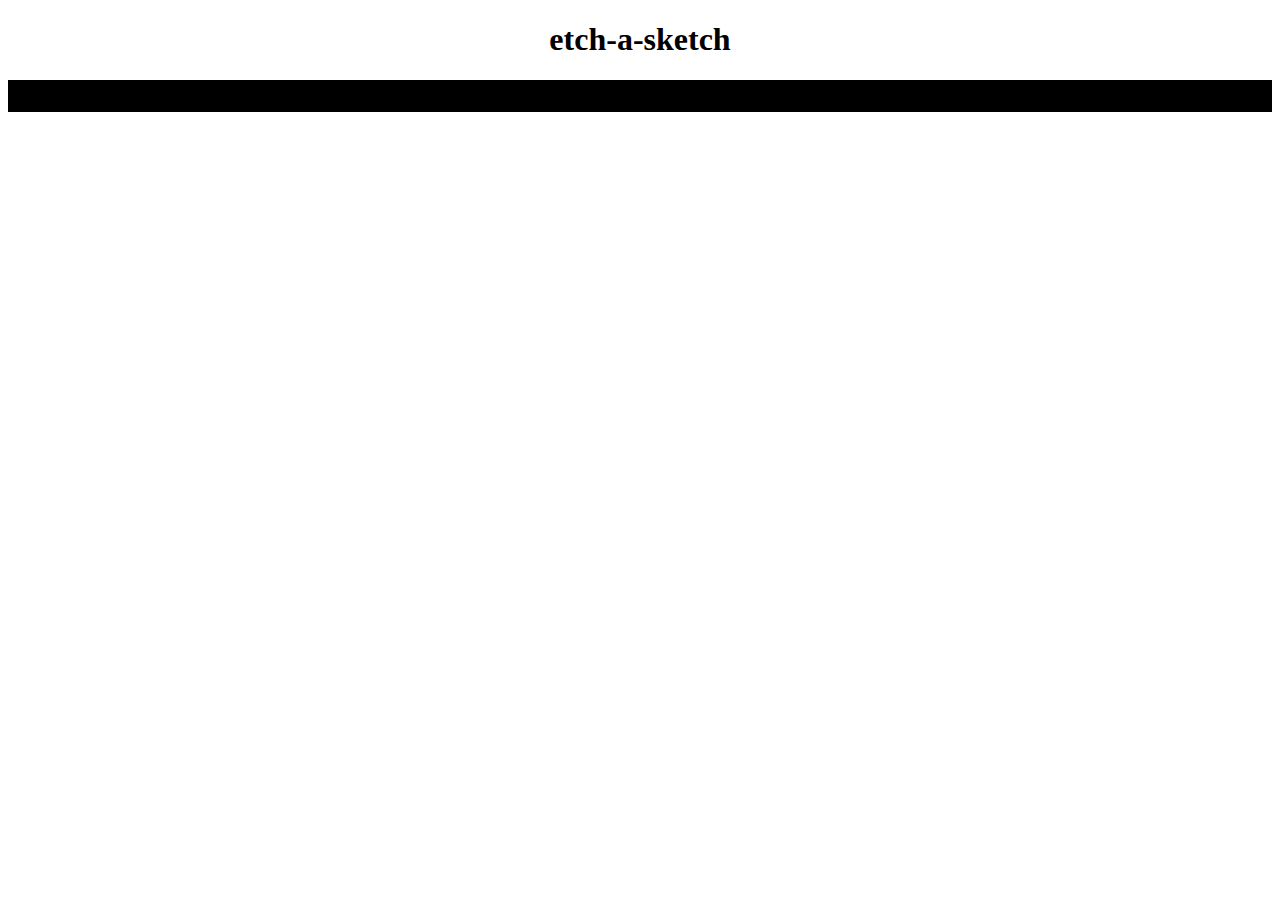
<file: index.html>
<!DOCTYPE html>
<html lang="en">
    <head> 
        <meta charset="UTF-8"> 
        <meta name="viewport" content="width=device-width, initial-scale=1.0">
        <title> etch-a-sketch | noobdev </title>
        <link rel="stylesheet" href="style.css">
    </head>
    <body>
        <h1> etch-a-sketch </h1>
        <div id ="parent"> </div>
        <script>
            
        // let container = document.getElementById ("parent");
        // let rows = document.getElementsByClassName("gridRow");
        // let colm = document.getElementsByClassName("cell");
        // makeGrid();

        // function makeGrid() { 
        //     makeRows(4);
        //     makeColumns(4);
        // }


        // function makeRows(rowNum){ 
        //     for (r=0; r < rowNum; r++); { 
        //         let row = document.createElement("div");
        //         container.appendChild(row).className = "gridRow";
        //     };
        // }

        // function makeColumns(cellNum) {
        //     for (i = 0; i < rows.length; i++); { 
        //         for (j = 0; j < cellNum; j++); { 
        //             let newCell = document.createElement("div");
        //             rows[j].appendChild(newCell).className = "cell";
        //         };
        //     };
        // }

       
        
        
            
        
//Sets important constants and variables
const container = document.getElementById("parent");
let rows = document.getElementsByClassName("gridRow");
let cells = document.getElementsByClassName("cell");


defaultGrid();
//Creates a default grid sized 16x16 
function defaultGrid() {
    makeRows(4);
    makeColumns(4);
}

//Takes (rows, columns) input and makes a grid
function makeRows(rowNum) {

    //Creates rows
    for (r = 0; r < rowNum; r++) {
        let row = document.createElement("div");
        container.appendChild(row).className = "gridRow";
        // console.log(row);
    };
};

//Creates columns
function makeColumns(cellNum) {
    for (i = 0; i < rows.length; i++) {
        for (j = 0; j < cellNum; j++) {
            let newCell = document.createElement("div");
            rows[j].appendChild(newCell).className = "cell";
            console.log(rows);
        };

    };
}; 
        
        </script>
    </body>
</html>
</file>
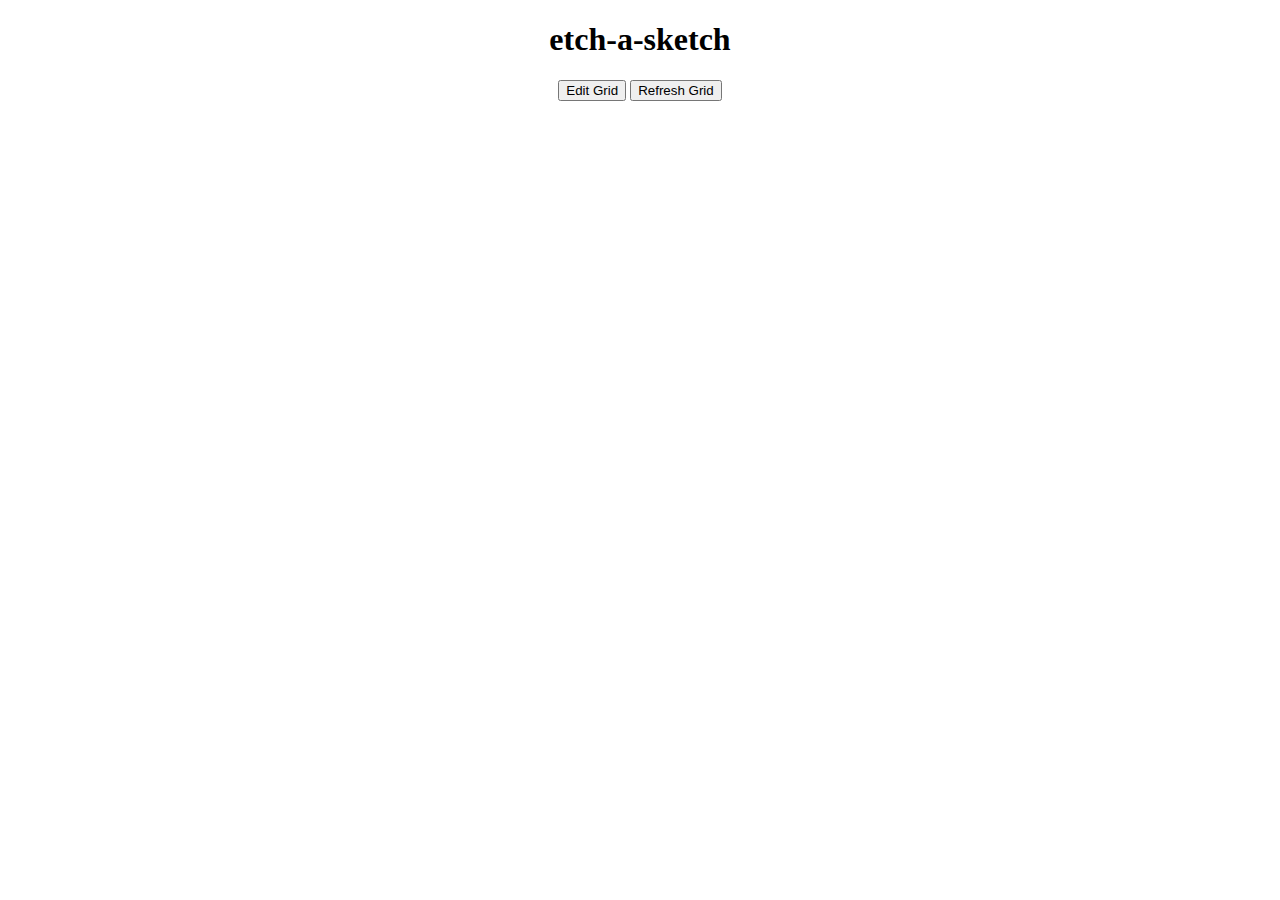
<file: index-2.etch.html>
<!DOCTYPE html>
<html lang="en">

<head>
    <meta charset="UTF-8">
    <meta name="viewport" content="width=device-width, initial-scale=1.0">
    <title> etch-a-sketch | noobdev </title>
    <link rel="stylesheet" href="style.css">
</head>

<body>
    <h1> etch-a-sketch </h1>
    <div id="parent">
        <button type="button" value="reset" name="reset" onclick="location.reload()"> Edit Grid </button>
        <button type="button" value="refresh" onclick="refresh()"> Refresh Grid </button>
        <br>
        <br>
        <div id="container"> </div>
    </div>
    <script>

        let container = document.getElementById("container");
        let cells = document.getElementsByClassName("cell");
        makeGrid();

        function makeGrid() {
            let square = prompt("Enter the number of squares you want (below 100)");
            if (square > 0 && square < 100) {
                setGrid(square)
                fillGrid(square)
            }
            else {
                prompt("Please enter a number between 0 and 100");
                makeGrid();
            }
        }

        function setGrid(rowNum) {
            container.style.gridTemplateColumns = `repeat(${rowNum}, 1fr)`;
        }

        function fillGrid(cellNum) {
            for (i = 0; i < cellNum * cellNum; i++) {
                let newCell = document.createElement("div")
                container.appendChild(newCell).className = "cell"
            }
        }

        document.querySelectorAll('.cell').forEach(cell => {
            cell.addEventListener("mouseover", hover => {
                cell.style.backgroundColor = generateRandomColor() // function that generates a random colour when mouse hovers over the grid
            })
        })

        function generateRandomColor() {
            var randomColor = '#' + Math.floor(Math.random() * 16777215).toString(16);
            return randomColor;
        }

        function refresh() {
            document.querySelectorAll('.cell').forEach(cell => {
                cell.style.backgroundColor = null
            })
        }




    </script>
</body>

</html>
</file>
<file: style.css>
/* *,
*::before,
*::after {
  box-sizing: border-box;
  padding: 0;
  margin: 0;
} */

body { 
    text-align: center;
}
.parent { 
    width: 1200px;
    height: 1200px;
    /* grid-template-columns: auto; */
}
/* .gridRow { 
    margin-top: 0px;
    padding-top: 0px;
} */
#container { 
    display: inline-grid;
    height: 500px;
    width: 500px;
    margin: 0px;
    padding: 0px;
}
.cell { 
    height: auto;
    width: auto;
    border: 1px solid black;
}
/* button { 
    border-radius: 5px;
    border-style:solid;
} */
</file>
